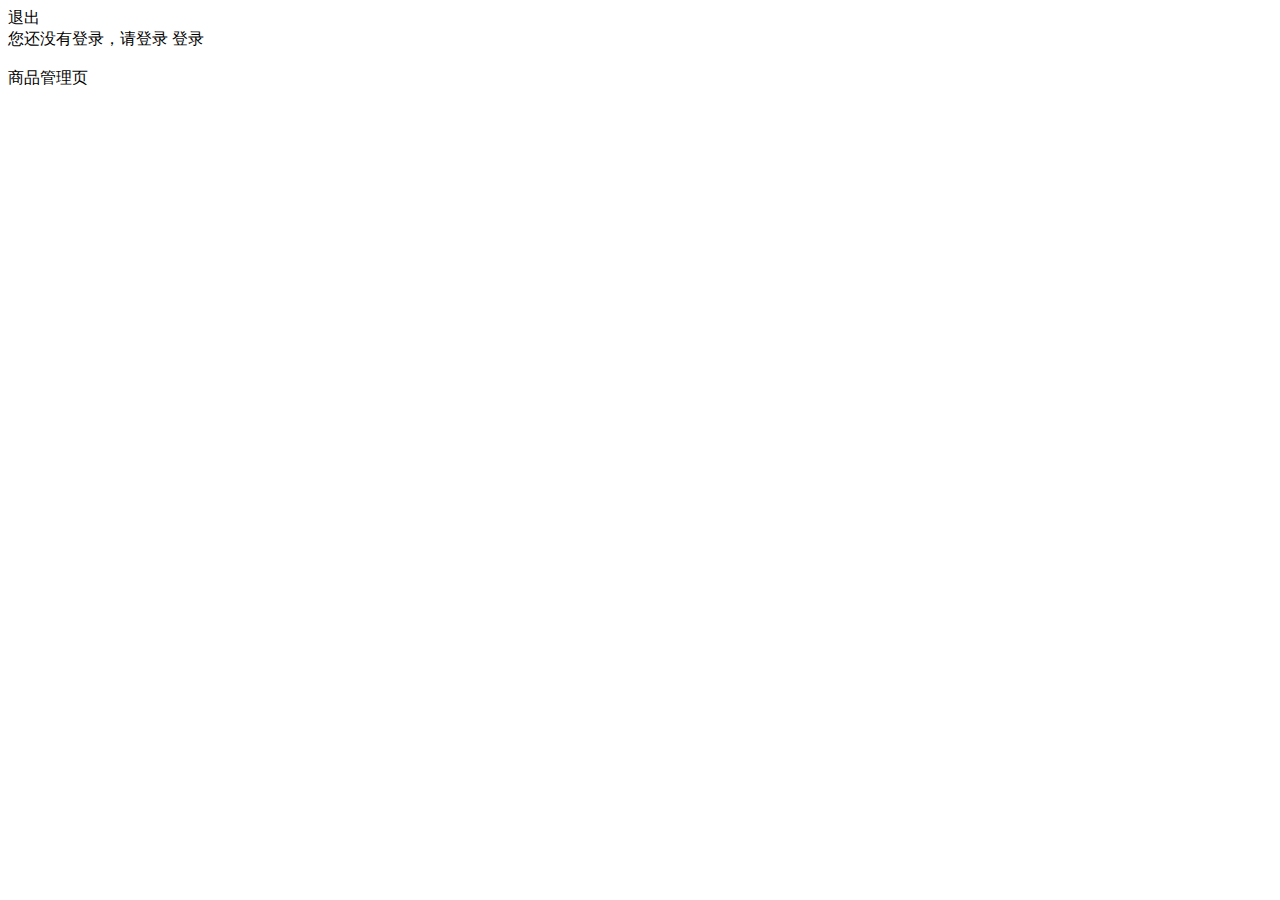
<file: src/main/resources/templates/index.html>
<!DOCTYPE html>
<html lang="zh" xmlns:th="http://www.thymeleaf.org">
<head>
    <meta charset="UTF-8">
    <title>主页</title>
    <!-- 导入bootstrap5的框架样式文件 -->
    <link rel="stylesheet" type="text/css" th:href="@{/static/css/bootstrap.min.css}" />
    <link rel="stylesheet" type="text/css" th:href="@{/static/bs-icons/bootstrap-icons.css}" />
</head>
<body>
<div class="container mt-4" >
    <!--登录成功的显示模块-->
    <div th:if="${session?.user?.account} != null">
        <span th:text="|欢迎您: ${session.user?.account}|"></span>
        <a class="btn btn-success" th:href="@{/logout}" >退出</a>
    </div>
    <!--没有登录时显示的模块-->
    <div th:if="${session?.user?.account} == null">
        您还没有登录，请登录
        <a class="btn btn-primary block" th:href="@{/login.html}" >登录</a>
    </div>

    <br />
    <!--跳转到商品列表的按钮  当前这里需要调用后端接口去查询商品数据，然后从后端去调用要显示的页面-->
    <a class="btn btn-primary block" th:href="@{/dataList.html}" >商品管理页</a>
</div>

</body>
</html>
</file>
